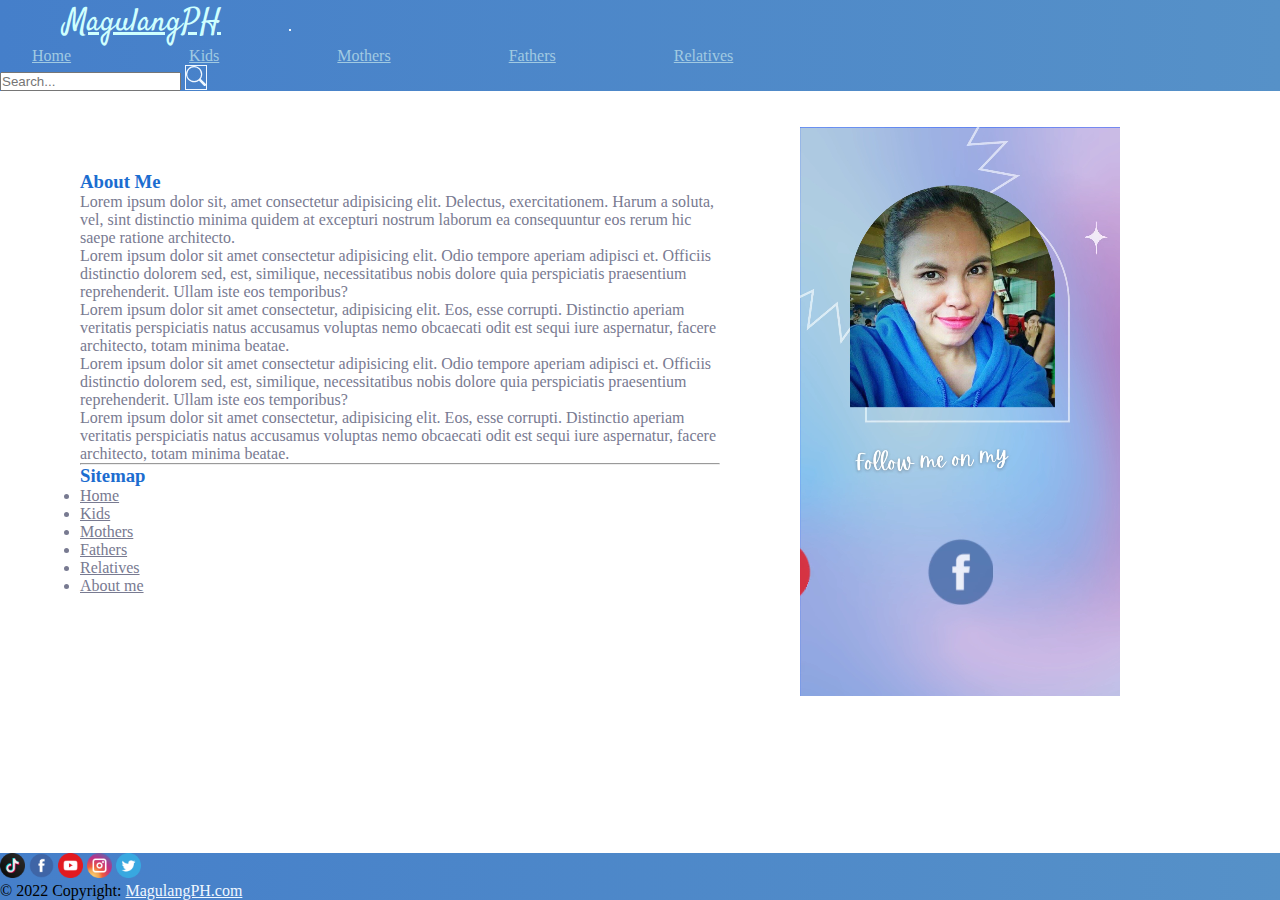
<file: contactme.html>
<!DOCTYPE html>
<html lang="en">
<head>
    <meta charset="UTF-8">
    <meta http-equiv="X-UA-Compatible" content="IE=edge">
    <meta name="viewport" content="width=device-width, initial-scale=1.0">
    <link href="https://cdn.jsdelivr.net/npm/bootstrap@5.1.3/dist/css/bootstrap.min.css" rel="stylesheet" integrity="sha384-1BmE4kWBq78iYhFldvKuhfTAU6auU8tT94WrHftjDbrCEXSU1oBoqyl2QvZ6jIW3" crossorigin="anonymous"/>
    <link rel="stylesheet" href="css/contactme.css">
    <title>For the Titas, Titos, Lolo, Lola, Pinsan, Ninongs, and Ninangs out there! This page is for you!</title>
</head>
<body>
    <nav class="navbar navbar-expand-lg">
        <div class="container">
                <a class="navbar-brand" href="index.html">MagulangPH</a>
                <button class="navbar-toggler bg-primary" type="button" data-bs-toggle="collapse" data-bs-target="#navbarSupportedContent" aria-controls="navbarSupportedContent" aria-expanded="false" aria-label="Toggle navigation">
                <span class="navbar-toggler-icon bg-primary"></span>
                </button>
            <div class="collapse navbar-collapse" id="navbarSupportedContent">
                <ul class="navbar-nav ms-auto mb-2 mb-lg-0">
                    <li class="nav-item"><a class="nav-link" href="index.html">Home</a></li>
                    <li class="nav-item"><a class="nav-link" href="kids.html">Kids</a></li>
                    <li class="nav-item"><a class="nav-link" href="mothers.html">Mothers</a></li>   
                    <li class="nav-item"><a class="nav-link" href="fathers.html">Fathers</a></li>                 
                    <li class="nav-item"><a class="nav-link" href="relatives.html">Relatives</a></li>
                    
                </ul>
                    <div class="input-group">
                        <input class="form-control" type="text" placeholder="Search..." aria-label="Enter search term..." aria-describedby="button-search" />
                        <button class="btn btn-primary" id="button-search" type="button">
                            <svg xmlns="http://www.w3.org/2000/svg" width="20" height="20" fill="currentColor" class="bi bi-search" viewBox="0 0 16 16">
                                <path d="M11.742 10.344a6.5 6.5 0 1 0-1.397 1.398h-.001c.03.04.062.078.098.115l3.85 3.85a1 1 0 0 0 1.415-1.414l-3.85-3.85a1.007 1.007 0 0 0-.115-.1zM12 6.5a5.5 5.5 0 1 1-11 0 5.5 5.5 0 0 1 11 0z"/>
                              </svg>
                        </button>
                    </div>
                
            </div>
        </div>
      </nav>
<main>
    <div class="main-desc">
      <h3>About Me</h3>
      <p>Lorem ipsum dolor sit, amet consectetur adipisicing elit. Delectus, exercitationem. Harum a soluta, vel, sint distinctio minima quidem at excepturi nostrum laborum ea consequuntur eos rerum hic saepe ratione architecto.</p>
      <p>Lorem ipsum dolor sit amet consectetur adipisicing elit. Odio tempore aperiam adipisci et. Officiis distinctio dolorem sed, est, similique, necessitatibus nobis dolore quia perspiciatis praesentium reprehenderit. Ullam iste eos temporibus?</p>
      <p>Lorem ipsum dolor sit amet consectetur, adipisicing elit. Eos, esse corrupti. Distinctio aperiam veritatis perspiciatis natus accusamus voluptas nemo obcaecati odit est sequi iure aspernatur, facere architecto, totam minima beatae.</p>
      <p>Lorem ipsum dolor sit amet consectetur adipisicing elit. Odio tempore aperiam adipisci et. Officiis distinctio dolorem sed, est, similique, necessitatibus nobis dolore quia perspiciatis praesentium reprehenderit. Ullam iste eos temporibus?</p>
      <p>Lorem ipsum dolor sit amet consectetur, adipisicing elit. Eos, esse corrupti. Distinctio aperiam veritatis perspiciatis natus accusamus voluptas nemo obcaecati odit est sequi iure aspernatur, facere architecto, totam minima beatae.</p>
      <hr>
      <h3>Sitemap</h3>
      <ul>
          <li><a href="index.html">Home</a></li>
          <li><a href="kids.html">Kids</a></li>
          <li><a href="mothers.html">Mothers</a></li>
          <li><a href="fathers.html">Fathers</a></li>
          <li><a href="relatives.html">Relatives</a></li>
          <li><a href="contactme.html">About me</a></li>
      </ul>
    </div>
    <div class="side-video">
        <video src="images/pam-side.mp4" autoplay loop muted></video>
    </div>
</main>
 
    <!-- this is the footer -->
    <footer class="page-footer sticky-bottom">
        <div class="container-fluid text-center pt-3 pb-2">
                <a href="https://www.tiktok.com"><img src="images/tiktok.png" width="25px"></a>
                <a href="https://www.facebook.com"><img src="images/facebook.png" width="25px"></a>
                <a href="https://www.youtube.com"><img src="images/youtube.png" width="25px"></a>
                <a href="https://www.instagram.com"><img src="images/instagram.png" width="25px"></a>
                <a href="https://www.twitter.com"><img src="images/twitter.png" width="25px"></a>
            <div class="footer-copyright text-center pt-3">© 2022 Copyright:
                <a href=#"> MagulangPH.com</a>
            </div>
        </div>
    </footer>

  <script
    src="https://cdn.jsdelivr.net/npm/bootstrap@5.1.3/dist/js/bootstrap.bundle.min.js"
    integrity="sha384-ka7Sk0Gln4gmtz2MlQnikT1wXgYsOg+OMhuP+IlRH9sENBO0LRn5q+8nbTov4+1p"
    crossorigin="anonymous"></script>
</body>
</html>
</file>
<file: css/contactme.css>
@import url('https://fonts.googleapis.com/css2?family=Satisfy&display=swap');

* {
  padding: 0;
  margin: 0;
  box-sizing: border-box;
}

.navbar {
  margin: 0;
  background-image: linear-gradient(to right, #457fca, #5691c8);
  background-size: contain;
}

.navbar-brand {
  font-family: 'Satisfy', cursive;
    font-size: xx-large;
    color: #CFFFFE;
    margin: 0 2em;
    text-align: center;
}

.navbar-brand:hover {
  text-decoration: none;
  color: aliceblue;
}

nav ul li {
  display: inline;
  list-style: none;
  margin-right: 50px;
}

.navbar-nav a {
  font-size: medium;
  color: #A1CAE2;
  padding: 1em 2em;
}

.navbar-nav li:hover {  
  color: #2FA4FF;
  background-color: #A4EBF3;
}

.navbar-toggler {
  color: aliceblue;
}

.container {
  max-width: 100%;
}

.container button {
  border: 1px solid aliceblue;
  background-color: transparent;
  color: aliceblue;
}

.input-group {
  max-width: 20%;
}
  
main {
    display: flex;
    justify-content: center;
  }
  
.main-desc {
    max-width: 85%;
    max-height: 40em;
    padding: 5em;
    font-family: 'Zilla Slab', serif;
}

h3 {
    color: #1C6DD0;
}

.main-desc p, li, a {
    font-size: 1em;
    color: #787A91;
}

.side-video video {
    width: 20em;
    height: 40em;
    margin-right: 10em;
}
  
footer {
    background-image: linear-gradient(to right, #457fca, #5691c8);
    bottom: 0;
    position: fixed;
    width: 100%;
  }
  
footer a {
    color: aliceblue;
}
  
  @media only screen and (max-width: 768px) {
      * {
          margin: 0;
          padding: 0;
          box-sizing: border-box;
      }
      body {
          display: block;
      }
      main {
          display: grid;
          grid-template-columns: 1fr;
          grid-template-rows: 1fr ;
          justify-content: center;
          padding: 0;
      }
      .head-video {
          max-width: 90%;
          height: 10%;
          padding: 0;
      }
      .card a {
          font-size: 14px;
      }
      .card p {
          font-size: 10px;
      }
      .card-img-top {
          display: none;
      }
      .ads {
          display: none;
      }
      aside {
          display: block;
      }
      aside a {
          font-size: 12px;
          letter-spacing: 0;
          line-height: 0;
      }
      .side-video {
          height: 25%;
          padding: 2em 0;
      }
      .banner {
          display: none;
      }
      iframe {
          display: none;
      }
      article {
          max-width: fit-content;
          margin: 0 auto;
      }
      .list-categories li {
          display: inline;
          padding-right: 2em;
      }
  }
</file>
